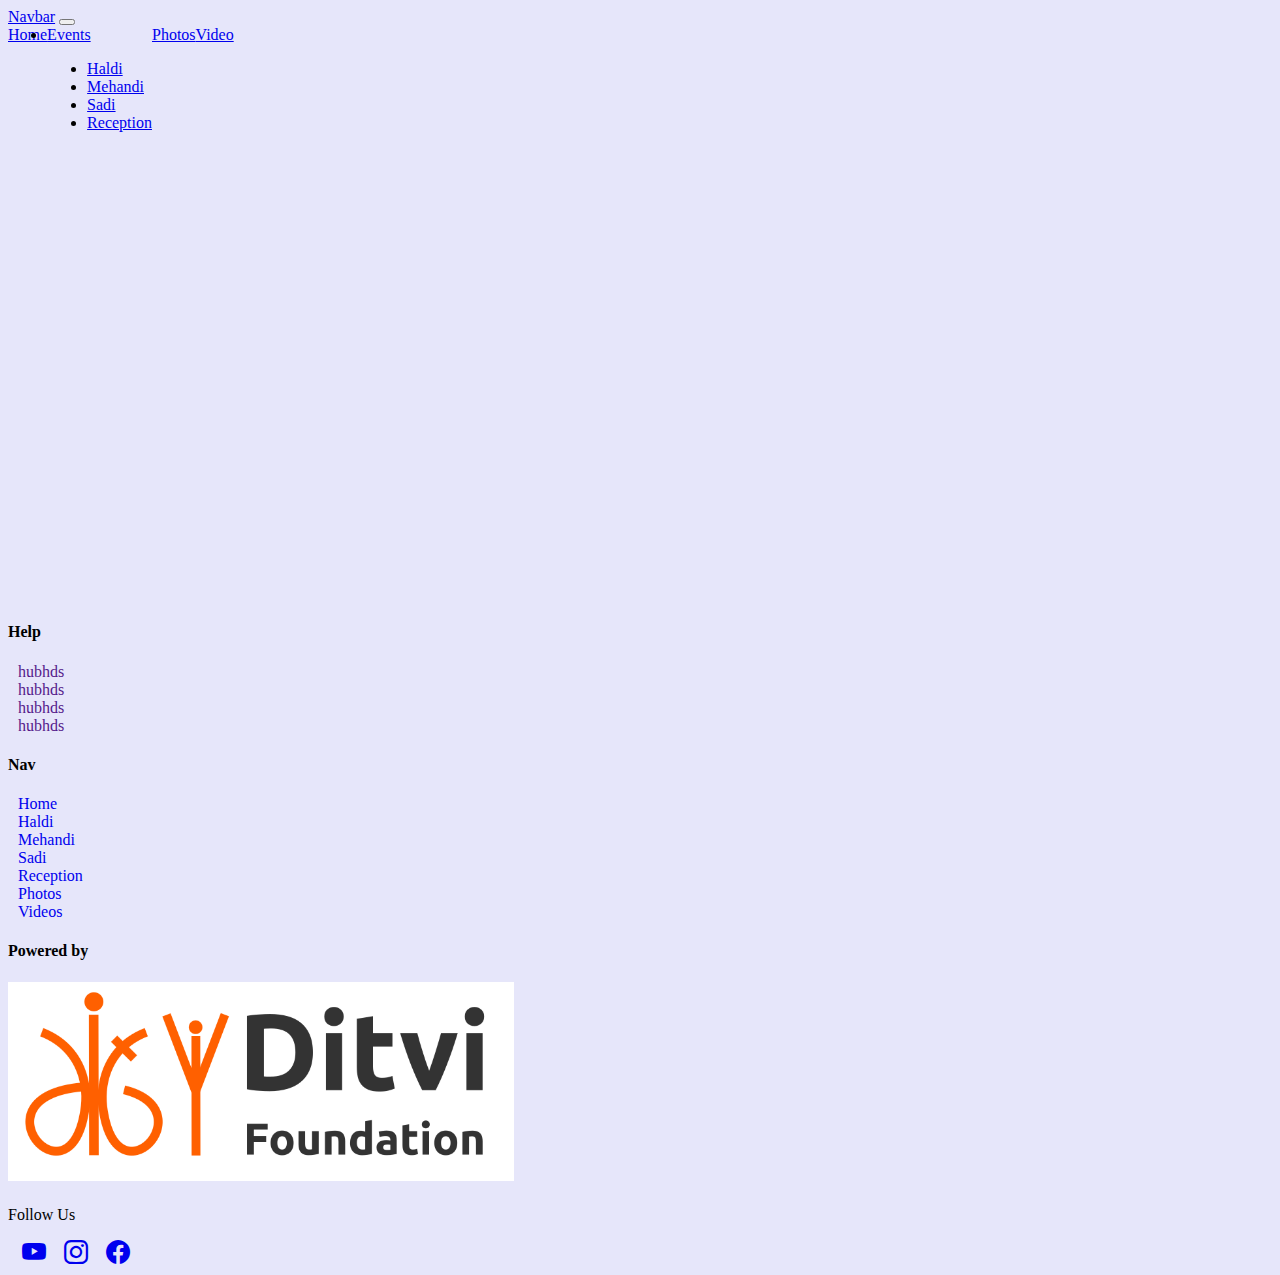
<file: ui/photos.html>
<!DOCTYPE html>
<html lang="en">

<head>
    <meta charset="UTF-8">
    <meta http-equiv="X-UA-Compatible" content="IE=edge">
    <meta name="viewport" content="width=device-width, initial-scale=1.0">
    <title>Document</title>
    <link href="https://cdn.jsdelivr.net/npm/bootstrap@5.3.0-alpha3/dist/css/bootstrap.min.css" rel="stylesheet"
        integrity="sha384-KK94CHFLLe+nY2dmCWGMq91rCGa5gtU4mk92HdvYe+M/SXH301p5ILy+dN9+nJOZ" crossorigin="anonymous">
    <link rel="stylesheet" href="/style.css">
    <link rel="stylesheet" href="https://cdn.jsdelivr.net/npm/bootstrap-icons@1.10.4/font/bootstrap-icons.css">

</head>

<body>
    <div class="header">
        <nav class="navbar navbar-expand-lg bg-transparent">
            <div class="container">
                <a class="navbar-brand" href="#">Navbar</a>
                <button class="navbar-toggler" type="button" data-bs-toggle="collapse"
                    data-bs-target="#navbarNavAltMarkup" aria-controls="navbarNavAltMarkup" aria-expanded="false"
                    aria-label="Toggle navigation">
                    <span class="navbar-toggler-icon"></span>
                </button>
                <div class="collapse navbar-collapse" id="navbarNavAltMarkup">
                    <div class="navbar-nav">
                        <a class="nav-link" href="/index.html">Home</a>

                        <li class="nav-item dropdown">
                            <a class="nav-link dropdown-toggle" href="#" role="button" data-bs-toggle="dropdown"
                                aria-expanded="false">
                                Events
                            </a>
                            <ul class="dropdown-menu">
                                <li><a class="dropdown-item" href="/ui/events/haldi.html">Haldi</a></li>
                                <li><a class="dropdown-item" href="/ui/events/mehandi.html">Mehandi</a></li>
                                <li><a class="dropdown-item" href="/ui/events/sadi.html">Sadi</a></li>
                                <li><a class="dropdown-item" href="/ui/events/reception.html">Reception</a></li>
                            </ul>
                        </li>

                        <a class="nav-link active" href="/ui/photos.html">Photos</a>
                        <a class="nav-link" href="/ui/video.html">Video</a>
                    </div>
                </div>
            </div>
        </nav>
    </div>


    <!-- ----------------------------------------------------- maps-----------------------------------------------  -->

    <div class="container-fluid">
        <iframe
            src="https://www.google.com/maps/embed?pb=!1m18!1m12!1m3!1d3597.961459986653!2d85.18386407629903!3d25.606196877449968!2m3!1f0!2f0!3f0!3m2!1i1024!2i768!4f13.1!3m3!1m2!1s0x39ed58c9b3437c37%3A0x2d14fff94339eaf2!2sSandal%20Garden!5e0!3m2!1sen!2sin!4v1682418898852!5m2!1sen!2sin"
            width="100%" height="450" style="border:0;" allowfullscreen="" loading="lazy"
            referrerpolicy="no-referrer-when-downgrade"></iframe>
    </div>

    <!-- -------------------------------Footer----------------------------------- -->

    <div class="bg-dark pt-5 pb-5">
        <footer>
            <div class="container">
                <div class="grid">
                    <div class="row">
                        <div class="col-sm-12 col-md-4 col-lg-4 text-light text-center">
                            <h4>Help</h4>
                            <div class="footer_links">
                                <ul style="list-style:none;" class="">
                                    <li><a href="">hubhds</a> </li>
                                    <li><a href="">hubhds</a></li>
                                    <li><a href="">hubhds</a></li>
                                    <li><a href="">hubhds</a></li>
                                </ul>
                            </div>
                        </div>

                        <div class="col-sm-12 col-md-4 col-lg-4  text-light text-center">
                            <h4>Nav</h4>
                            <div class="footer_links">
                                <ul style="list-style:none;" class="">
                                    <li><a href="/index.html">Home</a> </li>
                                    <li><a href="/ui/events/haldi.html">Haldi</a></li>
                                    <li><a href="/ui/events/mehandi.html">Mehandi</a></li>
                                    <li><a href="/ui/events/sadi.html">Sadi</a></li>
                                    <li><a href="/ui/events/reception.html">Reception</a></li>
                                    <li><a class="nav-link active" href="/ui/photos.html">Photos</a></li>
                                    <li><a href="/ui/video.html">Videos</a></li>
                                </ul>
                            </div>
                        </div>

                        <div class="col-sm-12 col-md-4 col-lg-4 text-center text-light">
                            <h4>Powered by</h4>
                            <h4><img src="/assests/ditvi_logo_v1.0.png" alt="" srcset="" width="40%"> </h4>
                            <p>Follow Us</p>
                            <div class="social-links pe-3">
                                <a href="https://www.youtube.com/@ditvi.foundation"><i class="bi bi-youtube"></i></a>
                                <a href="https://www.instagram.com/ditvi.foundation/"><i
                                        class="bi bi-instagram"></i></a>
                                <a href="https://www.facebook.com/profile.php?id=100091247714700"><i
                                        class="bi bi-facebook"></i></a>
                            </div>
                        </div>


                    </div>
                </div>
        </footer>
    </div>
    <!-- ------------------------------------------------------------------------------------  -->

    <script src="https://cdn.jsdelivr.net/npm/bootstrap@5.3.0-alpha3/dist/js/bootstrap.bundle.min.js"
        integrity="sha384-ENjdO4Dr2bkBIFxQpeoTz1HIcje39Wm4jDKdf19U8gI4ddQ3GYNS7NTKfAdVQSZe"
        crossorigin="anonymous"></script>
</body>

</html>
</file>
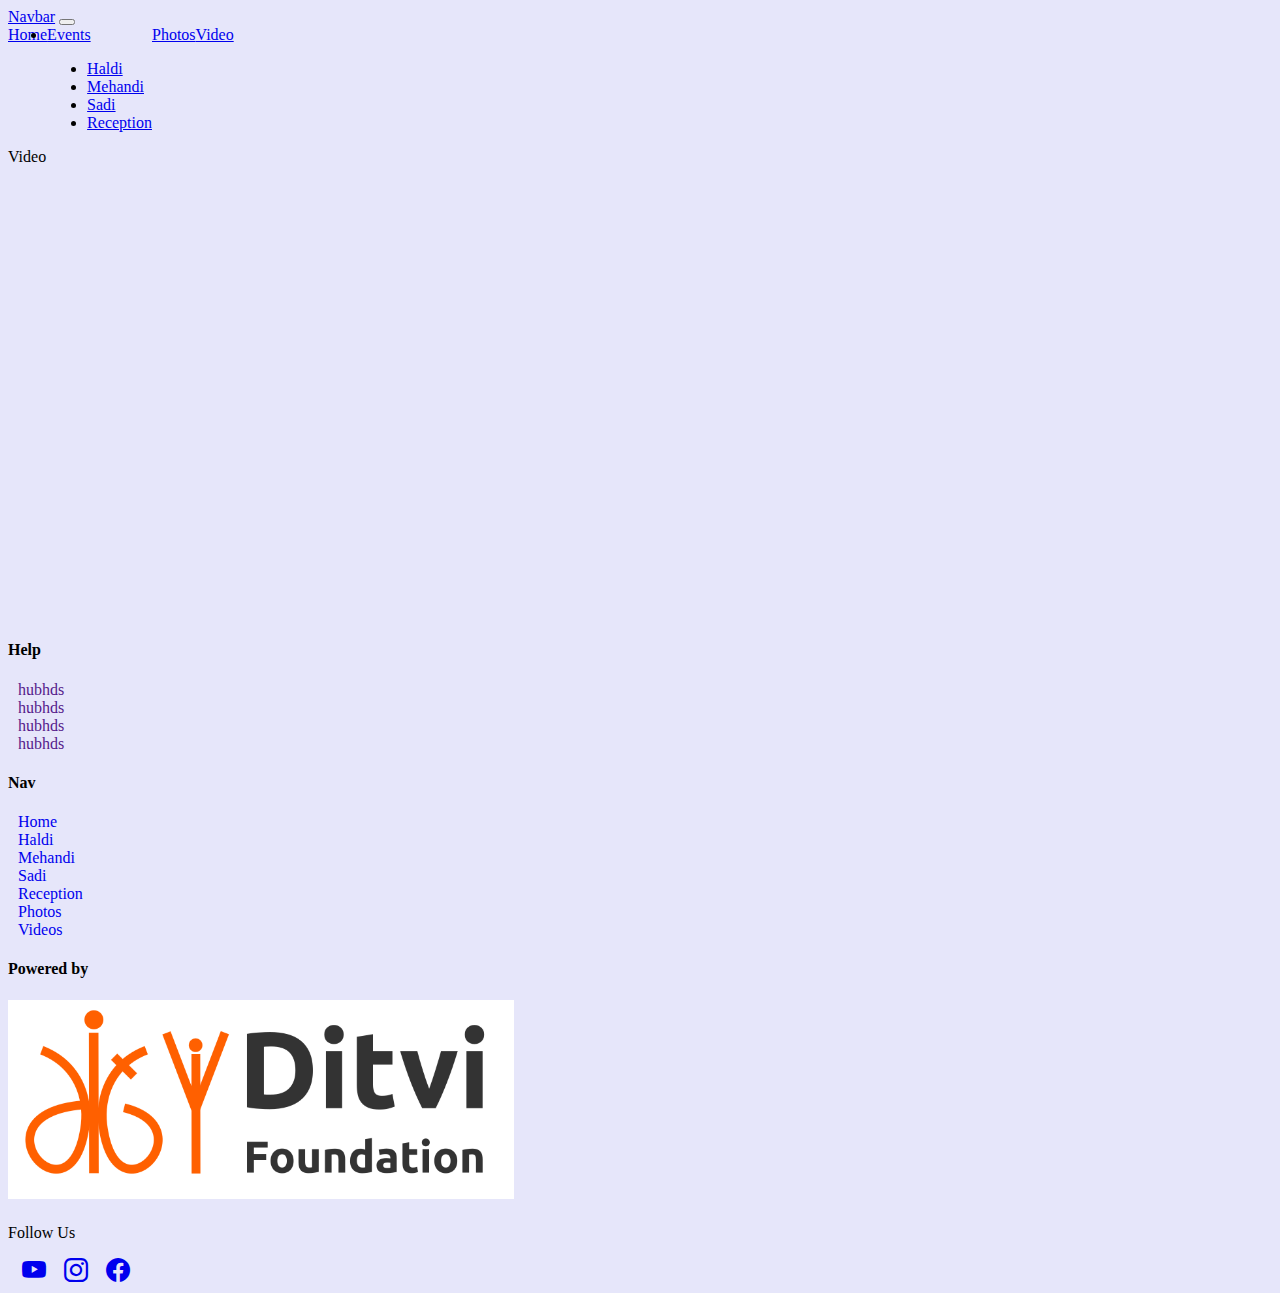
<file: ui/video.html>
<!DOCTYPE html>
<html lang="en">

<head>
    <meta charset="UTF-8">
    <meta http-equiv="X-UA-Compatible" content="IE=edge">
    <meta name="viewport" content="width=device-width, initial-scale=1.0">
    <title>Document</title>
    <link href="https://cdn.jsdelivr.net/npm/bootstrap@5.3.0-alpha3/dist/css/bootstrap.min.css" rel="stylesheet"
        integrity="sha384-KK94CHFLLe+nY2dmCWGMq91rCGa5gtU4mk92HdvYe+M/SXH301p5ILy+dN9+nJOZ" crossorigin="anonymous">
    <link rel="stylesheet" href="/style.css">
    <link rel="stylesheet" href="https://cdn.jsdelivr.net/npm/bootstrap-icons@1.10.4/font/bootstrap-icons.css">

</head>

<body>
    <div class="header">
        <nav class="navbar navbar-expand-lg bg-transparent">
            <div class="container">
                <a class="navbar-brand" href="#">Navbar</a>
                <button class="navbar-toggler" type="button" data-bs-toggle="collapse"
                    data-bs-target="#navbarNavAltMarkup" aria-controls="navbarNavAltMarkup" aria-expanded="false"
                    aria-label="Toggle navigation">
                    <span class="navbar-toggler-icon"></span>
                </button>
                <div class="collapse navbar-collapse" id="navbarNavAltMarkup">
                    <div class="navbar-nav">
                        <a class="nav-link" href="/index.html">Home</a>

                        <li class="nav-item dropdown">
                            <a class="nav-link dropdown-toggle" href="#" role="button" data-bs-toggle="dropdown"
                                aria-expanded="false">
                                Events
                            </a>
                            <ul class="dropdown-menu">
                                <li><a class="dropdown-item" href="/ui/events/haldi.html">Haldi</a></li>
                                <li><a class="dropdown-item" href="/ui/events/mehandi.html">Mehandi</a></li>
                                <li><a class="dropdown-item" href="/ui/events/sadi.html">Sadi</a></li>
                                <li><a class="dropdown-item" href="/ui/events/reception.html">Reception</a></li>
                            </ul>
                        </li>

                        <a class="nav-link" href="/ui/photos.html">Photos</a>
                        <a class="nav-link active" href="/ui/video.html">Video</a>
                    </div>
                </div>
            </div>
        </nav>
    </div>

    <div class="Videos fs-1 container">
        Video
    </div>

    <!-- ----------------------------------------------------- maps-----------------------------------------------  -->

    <div class="container-fluid">
        <iframe
            src="https://www.google.com/maps/embed?pb=!1m18!1m12!1m3!1d3597.961459986653!2d85.18386407629903!3d25.606196877449968!2m3!1f0!2f0!3f0!3m2!1i1024!2i768!4f13.1!3m3!1m2!1s0x39ed58c9b3437c37%3A0x2d14fff94339eaf2!2sSandal%20Garden!5e0!3m2!1sen!2sin!4v1682418898852!5m2!1sen!2sin"
            width="100%" height="450" style="border:0;" allowfullscreen="" loading="lazy"
            referrerpolicy="no-referrer-when-downgrade"></iframe>
    </div>

    <!-- -------------------------------Footer----------------------------------- -->

    <div class="bg-dark pt-5 pb-5">
        <footer>
            <div class="container">
                <div class="grid">
                    <div class="row">
                        <div class="col-sm-12 col-md-4 col-lg-4 text-light text-center">
                            <h4>Help</h4>
                            <div class="footer_links">
                                <ul style="list-style:none;" class="">
                                    <li><a href="">hubhds</a> </li>
                                    <li><a href="">hubhds</a></li>
                                    <li><a href="">hubhds</a></li>
                                    <li><a href="">hubhds</a></li>
                                </ul>
                            </div>
                        </div>

                        <div class="col-sm-12 col-md-4 col-lg-4  text-light text-center">
                            <h4>Nav</h4>
                            <div class="footer_links">
                                <ul style="list-style:none;" class="">
                                    <li><a href="/index.html">Home</a> </li>
                                    <li><a href="/ui/events/haldi.html">Haldi</a></li>
                                    <li><a href="/ui/events/mehandi.html">Mehandi</a></li>
                                    <li><a href="/ui/events/sadi.html">Sadi</a></li>
                                    <li><a href="/ui/events/reception.html">Reception</a></li>
                                    <li><a href="/ui/photos.html">Photos</a></li>
                                    <li><a class="nav-link active" href="/ui/video.html">Videos</a></li>
                                </ul>
                            </div>
                        </div>

                        <div class="col-sm-12 col-md-4 col-lg-4 text-center text-light">
                            <h4>Powered by</h4>
                            <h4><img src="/assests/ditvi_logo_v1.0.png" alt="" srcset="" width="40%"> </h4>
                            <p>Follow Us</p>
                            <div class="social-links pe-3">
                                <a href="https://www.youtube.com/@ditvi.foundation"><i class="bi bi-youtube"></i></a>
                                <a href="https://www.instagram.com/ditvi.foundation/"><i
                                        class="bi bi-instagram"></i></a>
                                <a href="https://www.facebook.com/profile.php?id=100091247714700"><i
                                        class="bi bi-facebook"></i></a>
                            </div>
                        </div>


                    </div>
                </div>
        </footer>
    </div>
    <!-- ------------------------------------------------------------------------------------  -->

    <script src="https://cdn.jsdelivr.net/npm/bootstrap@5.3.0-alpha3/dist/js/bootstrap.bundle.min.js"
        integrity="sha384-ENjdO4Dr2bkBIFxQpeoTz1HIcje39Wm4jDKdf19U8gI4ddQ3GYNS7NTKfAdVQSZe"
        crossorigin="anonymous"></script>
</body>

</html>
</file>
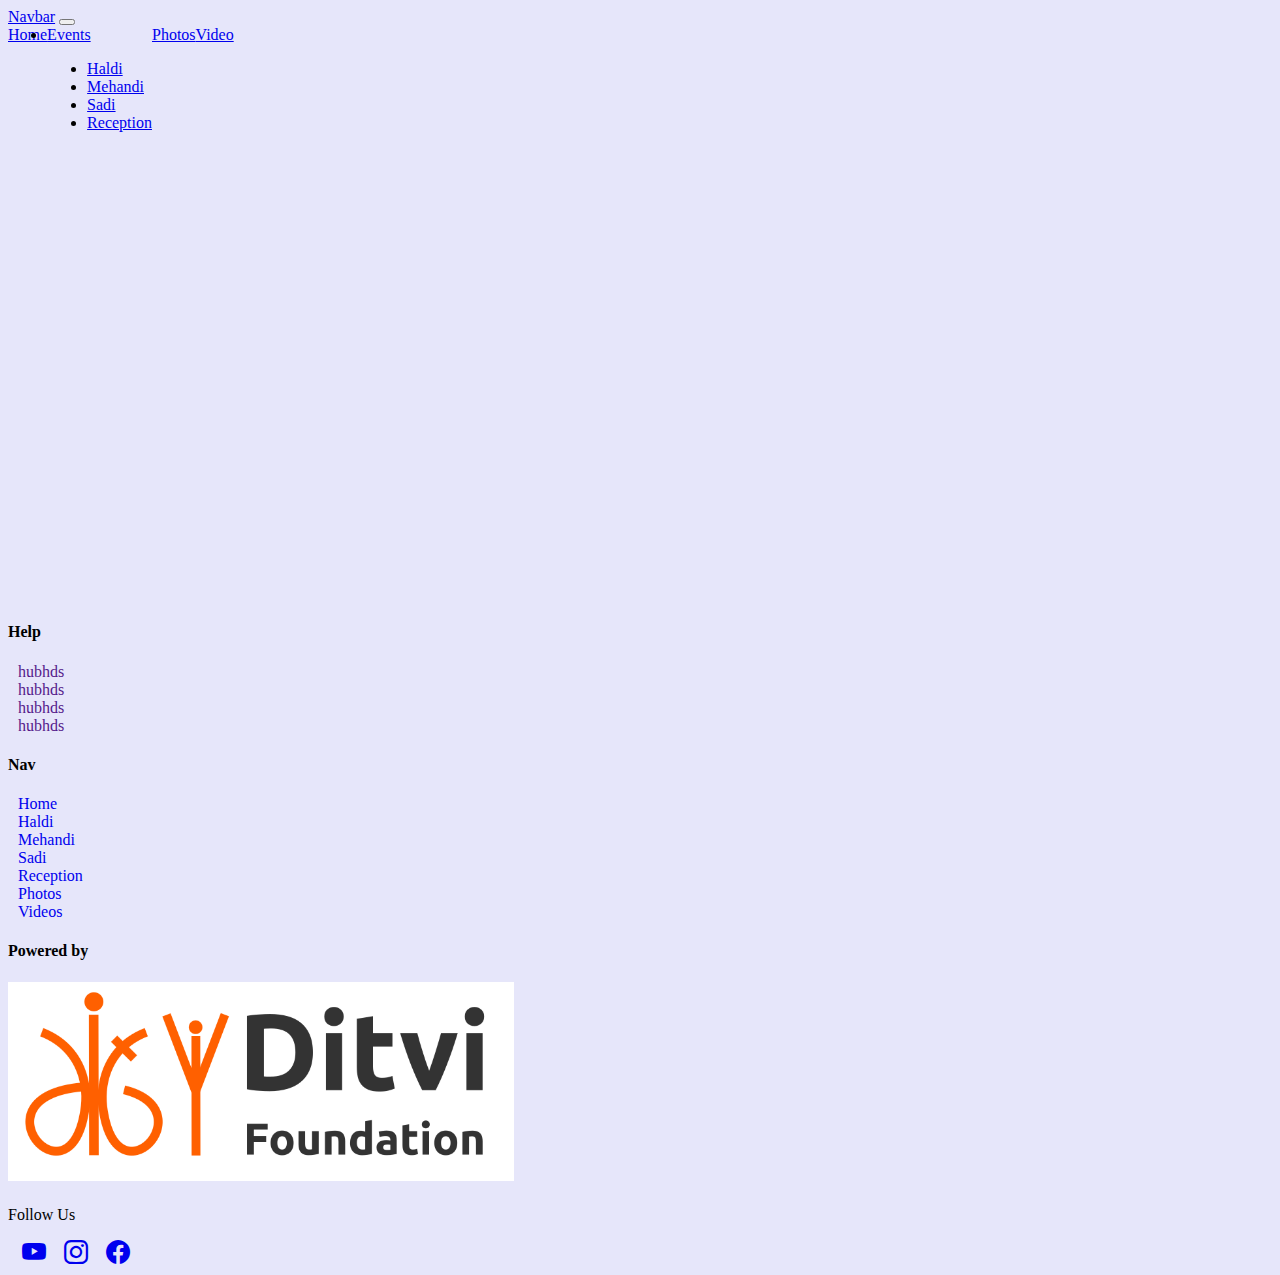
<file: ui/events/reception.html>
<!DOCTYPE html>
<html lang="en">

<head>
    <meta charset="UTF-8">
    <meta http-equiv="X-UA-Compatible" content="IE=edge">
    <meta name="viewport" content="width=device-width, initial-scale=1.0">
    <title>Document</title>
    <link href="https://cdn.jsdelivr.net/npm/bootstrap@5.3.0-alpha3/dist/css/bootstrap.min.css" rel="stylesheet"
        integrity="sha384-KK94CHFLLe+nY2dmCWGMq91rCGa5gtU4mk92HdvYe+M/SXH301p5ILy+dN9+nJOZ" crossorigin="anonymous">
    <link rel="stylesheet" href="/style.css">
    <link rel="stylesheet" href="https://cdn.jsdelivr.net/npm/bootstrap-icons@1.10.4/font/bootstrap-icons.css">

</head>

<body>
    <div class="header">
        <nav class="navbar navbar-expand-lg bg-transparent">
            <div class="container">
                <a class="navbar-brand" href="#">Navbar</a>
                <button class="navbar-toggler" type="button" data-bs-toggle="collapse"
                    data-bs-target="#navbarNavAltMarkup" aria-controls="navbarNavAltMarkup" aria-expanded="false"
                    aria-label="Toggle navigation">
                    <span class="navbar-toggler-icon"></span>
                </button>
                <div class="collapse navbar-collapse" id="navbarNavAltMarkup">
                    <div class="navbar-nav">
                        <a class="nav-link" aria-current="page" href="/index.html">Home</a>

                        <li class="nav-item dropdown">
                            <a class="nav-link dropdown-toggle active" href="#" role="button" data-bs-toggle="dropdown"
                                aria-expanded="false">
                                Events
                            </a>
                            <ul class="dropdown-menu">
                                <li><a class="dropdown-item" href="/ui/events/haldi.html">Haldi</a></li>
                                <li><a class="dropdown-item" href="/ui/events/mehandi.html">Mehandi</a></li>
                                <li><a class="dropdown-item" href="/ui/events/sadi.html">Sadi</a></li>
                                <li><a class="dropdown-item active" href="/ui/events/reception.html">Reception</a></li>
                            </ul>
                        </li>

                        <a class="nav-link" href="/ui/photos.html">Photos</a>
                        <a class="nav-link" href="/ui/video.html">Video</a>
                    </div>
                </div>
            </div>
        </nav>
    </div>


    <!-- ----------------------------------------------------- maps-----------------------------------------------  -->

    <div class="container-fluid">
        <iframe
            src="https://www.google.com/maps/embed?pb=!1m18!1m12!1m3!1d3597.961459986653!2d85.18386407629903!3d25.606196877449968!2m3!1f0!2f0!3f0!3m2!1i1024!2i768!4f13.1!3m3!1m2!1s0x39ed58c9b3437c37%3A0x2d14fff94339eaf2!2sSandal%20Garden!5e0!3m2!1sen!2sin!4v1682418898852!5m2!1sen!2sin"
            width="100%" height="450" style="border:0;" allowfullscreen="" loading="lazy"
            referrerpolicy="no-referrer-when-downgrade"></iframe>
    </div>

    <!-- -------------------------------Footer----------------------------------- -->

    <div class="bg-dark pt-5 pb-5">
        <footer>
            <div class="container">
                <div class="grid">
                    <div class="row">
                        <div class="col-sm-12 col-md-4 col-lg-4 text-light text-center">
                            <h4>Help</h4>
                            <div class="footer_links">
                                <ul style="list-style:none;" class="">
                                    <li><a href="">hubhds</a> </li>
                                    <li><a href="">hubhds</a></li>
                                    <li><a href="">hubhds</a></li>
                                    <li><a href="">hubhds</a></li>
                                </ul>
                            </div>
                        </div>

                        <div class="col-sm-12 col-md-4 col-lg-4  text-light text-center">
                            <h4>Nav</h4>
                            <div class="footer_links">
                                <ul style="list-style:none;" class="">
                                    <li><a href="/index.html">Home</a> </li>
                                    <li><a href="/ui/events/haldi.html">Haldi</a></li>
                                    <li><a href="/ui/events/mehandi.html">Mehandi</a></li>
                                    <li><a href="/ui/events/sadi.html">Sadi</a></li>
                                    <li><a class="nav-link active" href="/ui/events/reception.html">Reception</a></li>
                                    <li><a href="/ui/photos.html">Photos</a></li>
                                    <li><a href="/ui/video.html">Videos</a></li>
                                </ul>
                            </div>
                        </div>

                        <div class="col-sm-12 col-md-4 col-lg-4 text-center text-light">
                            <h4>Powered by</h4>
                            <h4><img src="/assests/ditvi_logo_v1.0.png" alt="" srcset="" width="40%"> </h4>
                            <p>Follow Us</p>
                            <div class="social-links pe-3">
                                <a href="https://www.youtube.com/@ditvi.foundation"><i class="bi bi-youtube"></i></a>
                                <a href="https://www.instagram.com/ditvi.foundation/"><i
                                        class="bi bi-instagram"></i></a>
                                <a href="https://www.facebook.com/profile.php?id=100091247714700"><i
                                        class="bi bi-facebook"></i></a>
                            </div>
                        </div>


                    </div>
                </div>
        </footer>
    </div>
    <!-- ------------------------------------------------------------------------------------  -->

    <script src="https://cdn.jsdelivr.net/npm/bootstrap@5.3.0-alpha3/dist/js/bootstrap.bundle.min.js"
        integrity="sha384-ENjdO4Dr2bkBIFxQpeoTz1HIcje39Wm4jDKdf19U8gI4ddQ3GYNS7NTKfAdVQSZe"
        crossorigin="anonymous"></script>
</body>

</html>
</file>
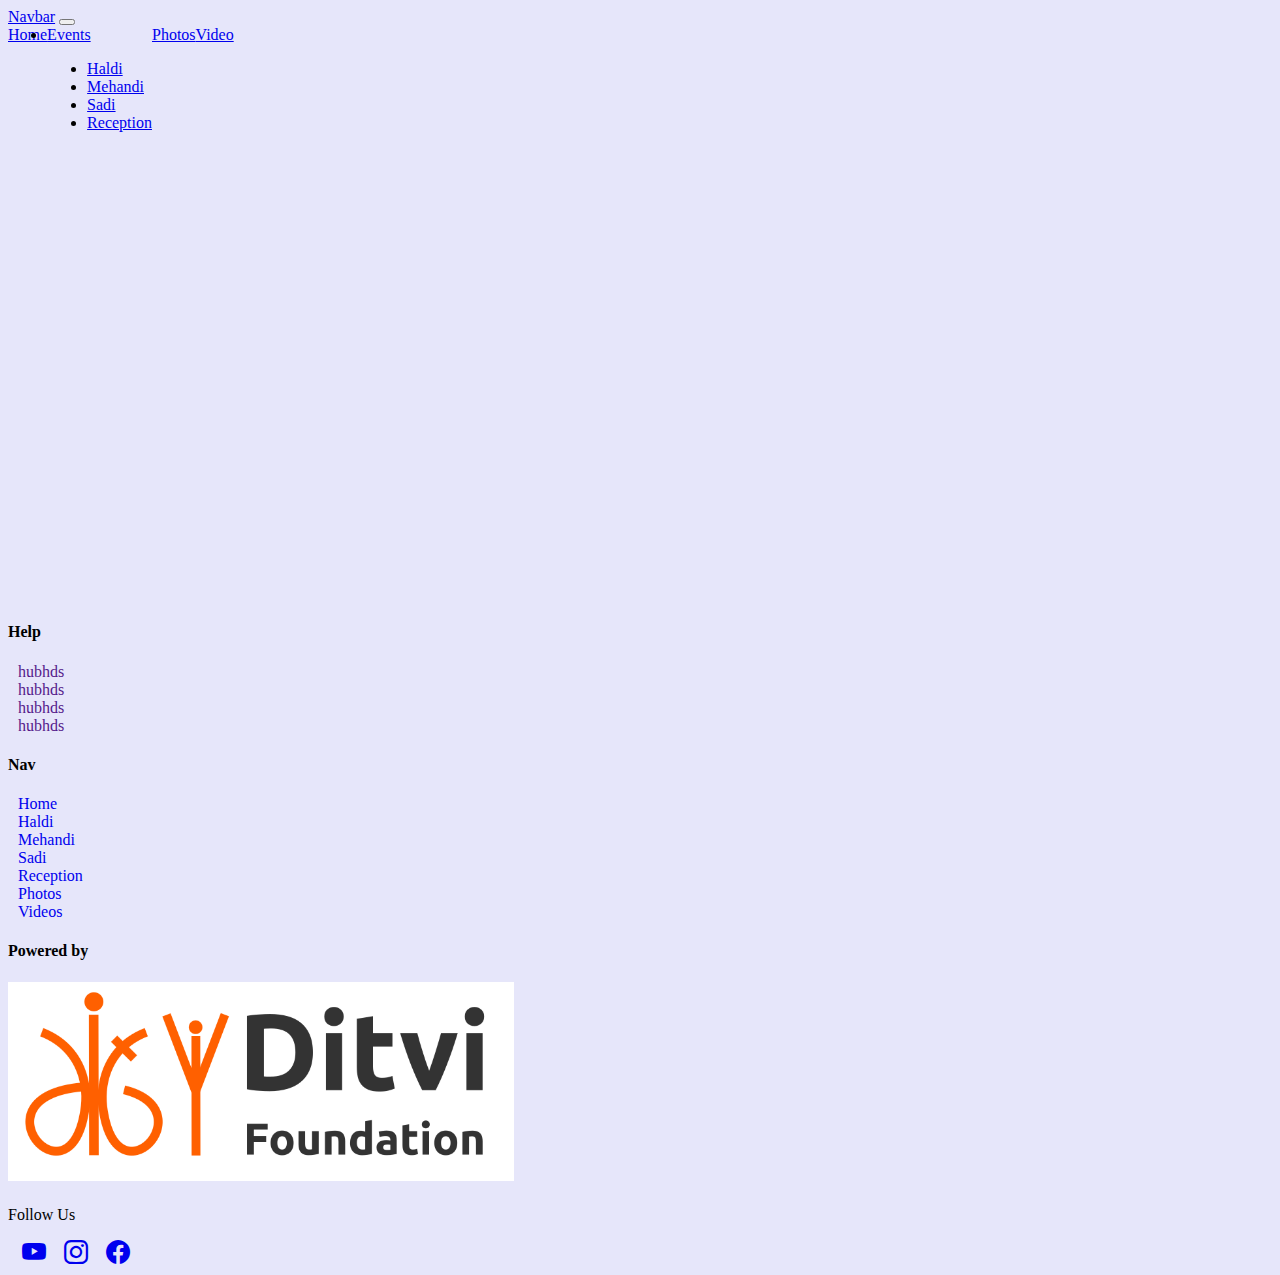
<file: ui/events/sadi.html>
<!DOCTYPE html>
<html lang="en">

<head>
    <meta charset="UTF-8">
    <meta http-equiv="X-UA-Compatible" content="IE=edge">
    <meta name="viewport" content="width=device-width, initial-scale=1.0">
    <title>Document</title>
    <link href="https://cdn.jsdelivr.net/npm/bootstrap@5.3.0-alpha3/dist/css/bootstrap.min.css" rel="stylesheet"
        integrity="sha384-KK94CHFLLe+nY2dmCWGMq91rCGa5gtU4mk92HdvYe+M/SXH301p5ILy+dN9+nJOZ" crossorigin="anonymous">
    <link rel="stylesheet" href="/style.css">
    <link rel="stylesheet" href="https://cdn.jsdelivr.net/npm/bootstrap-icons@1.10.4/font/bootstrap-icons.css">

</head>

<body>
    <div class="header">
        <nav class="navbar navbar-expand-lg bg-transparent">
            <div class="container">
                <a class="navbar-brand" href="#">Navbar</a>
                <button class="navbar-toggler" type="button" data-bs-toggle="collapse"
                    data-bs-target="#navbarNavAltMarkup" aria-controls="navbarNavAltMarkup" aria-expanded="false"
                    aria-label="Toggle navigation">
                    <span class="navbar-toggler-icon"></span>
                </button>
                <div class="collapse navbar-collapse" id="navbarNavAltMarkup">
                    <div class="navbar-nav">
                        <a class="nav-link " aria-current="page" href="/index.html">Home</a>

                        <li class="nav-item dropdown">
                            <a class="nav-link dropdown-toggle active" href="#" role="button" data-bs-toggle="dropdown"
                                aria-expanded="false">
                                Events
                            </a>
                            <ul class="dropdown-menu">
                                <li><a class="dropdown-item" href="/ui/events/haldi.html">Haldi</a></li>
                                <li><a class="dropdown-item" href="/ui/events/mehandi.html">Mehandi</a></li>
                                <li><a class="dropdown-item active" href="/ui/events/sadi.html">Sadi</a></li>
                                <li><a class="dropdown-item" href="/ui/events/reception.html">Reception</a></li>
                            </ul>
                        </li>

                        <a class="nav-link" href="/ui/photos.html">Photos</a>
                        <a class="nav-link" href="/ui/video.html">Video</a>
                    </div>
                </div>
            </div>
        </nav>
    </div>


    <!-- ----------------------------------------------------- maps-----------------------------------------------  -->

    <div class="container-fluid">
        <iframe
            src="https://www.google.com/maps/embed?pb=!1m18!1m12!1m3!1d3597.961459986653!2d85.18386407629903!3d25.606196877449968!2m3!1f0!2f0!3f0!3m2!1i1024!2i768!4f13.1!3m3!1m2!1s0x39ed58c9b3437c37%3A0x2d14fff94339eaf2!2sSandal%20Garden!5e0!3m2!1sen!2sin!4v1682418898852!5m2!1sen!2sin"
            width="100%" height="450" style="border:0;" allowfullscreen="" loading="lazy"
            referrerpolicy="no-referrer-when-downgrade"></iframe>
    </div>

    <!-- -------------------------------Footer----------------------------------- -->

    <div class="bg-dark pt-5 pb-5">
        <footer>
            <div class="container">
                <div class="grid">
                    <div class="row">
                        <div class="col-sm-12 col-md-4 col-lg-4 text-light text-center">
                            <h4>Help</h4>
                            <div class="footer_links">
                                <ul style="list-style:none;" class="">
                                    <li><a href="">hubhds</a> </li>
                                    <li><a href="">hubhds</a></li>
                                    <li><a href="">hubhds</a></li>
                                    <li><a href="">hubhds</a></li>
                                </ul>
                            </div>
                        </div>

                        <div class="col-sm-12 col-md-4 col-lg-4  text-light text-center">
                            <h4>Nav</h4>
                            <div class="footer_links">
                                <ul style="list-style:none;" class="">
                                    <li><a href="/index.html">Home</a> </li>
                                    <li><a href="/ui/events/haldi.html">Haldi</a></li>
                                    <li><a href="/ui/events/mehandi.html">Mehandi</a></li>
                                    <li><a class="nav-link active" href="/ui/events/sadi.html">Sadi</a></li>
                                    <li><a href="/ui/events/reception.html">Reception</a></li>
                                    <li><a href="/ui/photos.html">Photos</a></li>
                                    <li><a href="/ui/video.html">Videos</a></li>
                                </ul>
                            </div>
                        </div>

                        <div class="col-sm-12 col-md-4 col-lg-4 text-center text-light">
                            <h4>Powered by</h4>
                            <h4><img src="/assests/ditvi_logo_v1.0.png" alt="" srcset="" width="40%"> </h4>
                            <p>Follow Us</p>
                            <div class="social-links pe-3">
                                <a href="https://www.youtube.com/@ditvi.foundation"><i class="bi bi-youtube"></i></a>
                                <a href="https://www.instagram.com/ditvi.foundation/"><i
                                        class="bi bi-instagram"></i></a>
                                <a href="https://www.facebook.com/profile.php?id=100091247714700"><i
                                        class="bi bi-facebook"></i></a>
                            </div>
                        </div>


                    </div>
                </div>
        </footer>
    </div>
    <!-- ------------------------------------------------------------------------------------  -->

    <script src="https://cdn.jsdelivr.net/npm/bootstrap@5.3.0-alpha3/dist/js/bootstrap.bundle.min.js"
        integrity="sha384-ENjdO4Dr2bkBIFxQpeoTz1HIcje39Wm4jDKdf19U8gI4ddQ3GYNS7NTKfAdVQSZe"
        crossorigin="anonymous"></script>
</body>

</html>
</file>
<file: style.css>
#carouselExampleAutoplaying {
    background-color: rgba(0, 0, 0, 0.025);
}

.IamWorld {
    height: 200vh;
    background-color: black;
}

#IamFirst {
    background-image: url(./assests/hero2.1.jpg);
    height: 90vh;
    background-attachment: fixed;
    background-position: center;
    background-repeat: no-repeat;
    background-size: cover;
}

#IamSecond {
    background-image: url(./assests/hero3.1.jpg);
    height: 90vh;
    background-attachment: fixed;
    background-position: center;
    background-repeat: no-repeat;
    background-size: cover;

}

#IamThird {
    background-image: url(./assests/hero1.1.jpg);
    height: 90vh;
    background-attachment: fixed;
    background-position: center;
    background-repeat: no-repeat;
    background-size: cover;
}

@media only screen and (max-width: 765px) {
    /* body {
        background-color: lightblue;
    } */

    #IamFirst {
        background-image: url(./assests/hero2.1.jpg);
        height: 50vh;
        /* width: auto; */
        background-attachment: fixed;
        background-position: center;
        background-repeat: no-repeat;
        background-size: cover;

    }

    #IamSecond {
        background-image: url(./assests/hero3.1.jpg);
        height: 50vh;
        background-attachment: fixed;
        background-position: center;
        background-repeat: no-repeat;
        background-size: cover;

    }

    #IamThird {
        background-image: url(./assests/hero1.1.jpg);
        height: 50vh;
        background-attachment: fixed;
        background-position: center;
        background-repeat: no-repeat;
        background-size: cover;
    }

    .text_styling {
        font-size: 1rem;
        
     }
}






.navbar-nav {
    margin-left: auto;
    margin-right: auto;
    display: flex;
}

.thanks_down {
    background-image: url(/assests/parallaximage2.1.png);
    height: 50vh;
    background-attachment: fixed;
    background-position: center;
    background-repeat: no-repeat;
    background-size: cover;
    margin-top: 8em;
    margin-bottom: 100px;
    /* opacity: 0.3; */
}

.Count_down {
    background-image: url(/assests/parallaximage1.1.png);
    height: 50vh;
    background-attachment: fixed;
    background-position: center;
    background-repeat: no-repeat;
    background-size: cover;
    margin-top: 8em;
    margin-bottom: 100px;

}

/* .text_countdown {
    display: flex;
    justify-content: center;
    align-items: center;
    
} */


/* .counting_down_text {
    transform: rotate(50deg);

} */

img {
    size: cover;
}

.logo_image {
    height: 60px;
}

#demo {
    display: flex;
    align-items: center;
    justify-content: center;
}

.Hero {
    width: 100%;
    height: 80vh;
    /* color: rgba(255, 96, 0, 10); */
    display: flex;
    align-items: center;
    /* justify-content: center; */
}

.hero_video {
    width: 100%;
    height: 75vh;
    object-fit: cover;
    position: absolute;
    opacity: 0.8;
    /* z-index: 1; */
}

.video-text {
    position: relative;

}

.video-text h1 {
    font-size: 10rem;
    font-weight: bolder;
    text-align: left;
    color: black;
}

.mantra_ganesh {
    font-family: Alkatra;
    font-weight: 800;
    font-size: 1.5rem;
    text-align: center;
    color: red;

}

#swastik {
    height: 100px;
}

/* .iAmFooter {
  padding-left: 50%;
} */

.footer_links ul {
    /* text-align: left; */
    margin-left: -30px;
}

.footer_links ul li a {
    text-decoration: none;

}

.social-links a {
    padding-left: 14px;
    font-size: 1.5rem;
}

.social-links a li {
    font-size: 40px;
}

.happyCouple h1 {
    font-family: 'Great Vibes', cursive;
    color: #889dd1ff;
    font-weight: bolder;
    /* font-size: 5rem; */
}

.happyCouple p {
    color: #889dd1ff;
    font-weight: bolder;
    font-size: 2em;
}



.font_style {
    font-family: 'Gotu';
    color: red;
    font-weight: 800;
}

body {
    background-color: #E6E6FA;
}

.card {
    border-radius: 50px;
    box-shadow: 5px 10px 8px 10px #888888;
}

.parallax_part1 {

    font-family: 'Great Vibes', cursive;
    font-weight: 800;
    color: rgb(255, 255, 255);
    font-size: 2.5rem;
    /* letter-spacing: 10px; */
    }

.parallax_part2 {

font-family: 'Great Vibes', cursive;
font-weight: 800;
color: rgb(255, 255, 255);
font-size: 3rem;
}

.parallax_part3 {
    font-family: 'Bruno Ace SC', cursive;
    /* font-weight: 800; */
    color: black;
    font-size: 1.8rem;
}

@media only screen and (min-width: 765px) {

.text_styling {
   padding-top: 100px;
}

}

.line {
    height: 10px;
    background-color: rgba(230, 230, 250, 100);
    width: 40%;
    margin-top: 20px;

}

/* .navbar-nav {
    color: red;
} */
</file>
